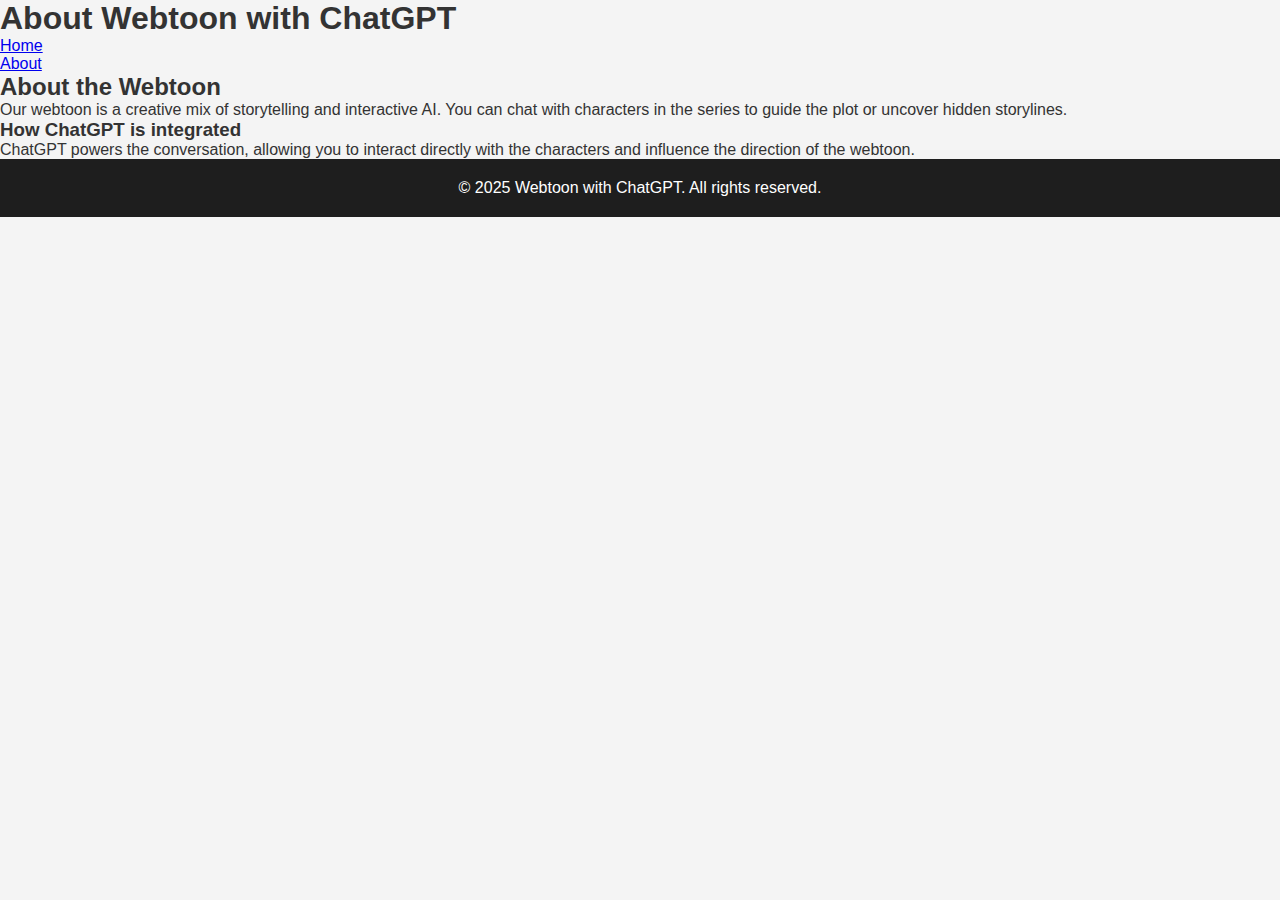
<file: about.html>
<!DOCTYPE html>
<html lang="en">
<head>
    <meta charset="UTF-8">
    <meta name="viewport" content="width=device-width, initial-scale=1.0">
    <title>About - Webtoon with ChatGPT</title>
    <link rel="stylesheet" href="style.css">
</head>
<body>
    <header>
        <h1>About Webtoon with ChatGPT</h1>
        <nav>
            <ul>
                <li><a href="index.html">Home</a></li>
                <li><a href="about.html">About</a></li>
            </ul>
        </nav>
    </header>

    <section class="about">
        <h2>About the Webtoon</h2>
        <p>Our webtoon is a creative mix of storytelling and interactive AI. You can chat with characters in the series to guide the plot or uncover hidden storylines.</p>
        <h3>How ChatGPT is integrated</h3>
        <p>ChatGPT powers the conversation, allowing you to interact directly with the characters and influence the direction of the webtoon.</p>
    </section>

    <footer>
        <p>&copy; 2025 Webtoon with ChatGPT. All rights reserved.</p>
    </footer>
</body>
</html>
</file>
<file: style.css>
/* Global Styles */
* {
    margin: 0;
    padding: 0;
    box-sizing: border-box;
    font-family: Arial, sans-serif;
}

body {
    background-color: #f4f4f4;
    color: #333;
}

/* Navbar */
.navbar {
    display: flex;
    justify-content: space-between;
    background-color: #1e1e1e;
    padding: 20px;
}

.navbar .logo {
    color: white;
    font-size: 24px;
    text-decoration: none;
}

.navbar nav ul {
    list-style-type: none;
    display: flex;
}

.navbar nav ul li {
    margin-left: 20px;
}

.navbar nav ul li a {
    color: white;
    text-decoration: none;
    font-size: 18px;
}

/* Hero Section */
.hero {
    background: #222;
    color: white;
    padding: 100px 20px;
    text-align: center;
}

.hero h1 {
    font-size: 48px;
}

.hero p {
    font-size: 20px;
}

/* Webtoon List */
.webtoons {
    display: flex;
    justify-content: center;
    flex-wrap: wrap;
    padding: 40px;
}

.webtoon-item {
    background: white;
    margin: 20px;
    padding: 20px;
    border-radius: 8px;
    text-align: center;
    width: 200px;
    box-shadow: 0 4px 8px rgba(0, 0, 0, 0.1);
    cursor: pointer;
    transition: transform 0.3s ease;
}

.webtoon-item img {
    width: 100%;
    border-radius: 8px;
}

.webtoon-item h3 {
    margin-top: 10px;
    font-size: 18px;
}

/* Hover effect */
.webtoon-item:hover {
    transform: scale(1.05);
}

/* Footer */
footer {
    background-color: #1e1e1e;
    color: white;
    padding: 20px;
    text-align: center;
}
</file>
